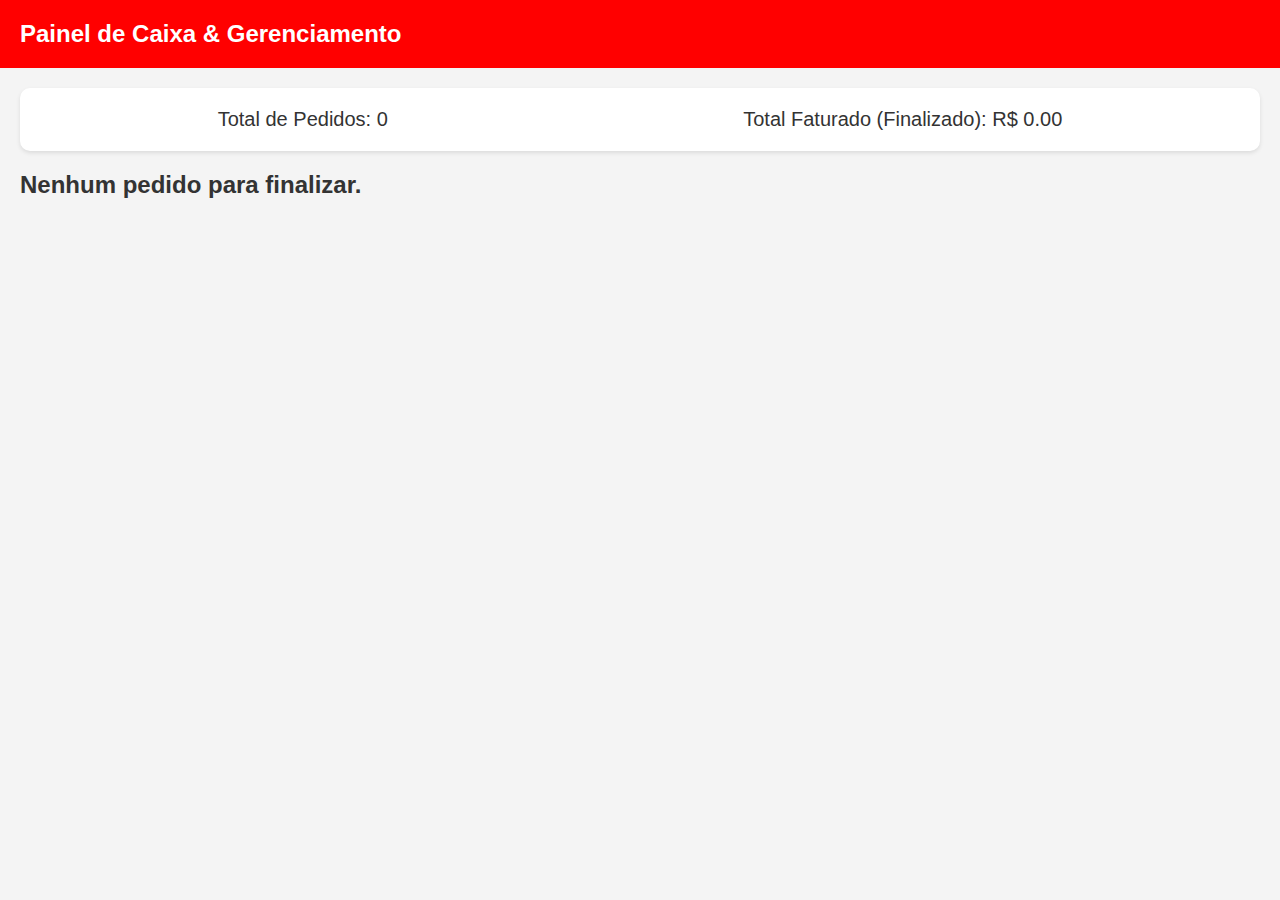
<file: caixa.html>
<!DOCTYPE html>
<html lang="pt-br">
  <head>
    <meta charset="UTF-8" />
    <meta name="viewport" content="width=device-width, initial-scale=1.0" />
    <title>RibbsZn - Painel de Caixa</title>
    <link rel="stylesheet" href="style.css" />
    <style>
      /* Estilos específicos do Caixa */
      body {
        background: #f4f4f4;
        color: #333;
      }
      header {
        background: var(--vermelho);
        color: white;
        padding: 20px;
        font-size: 24px;
        text-align: center;
      }
      .summary {
        padding: 20px;
        background: #fff;
        margin: 20px;
        border-radius: 10px;
        box-shadow: 0 2px 4px rgba(0, 0, 0, 0.1);
        display: flex;
        justify-content: space-around;
        font-size: 20px;
      }
      #pedidosCaixaContainer {
        padding: 0 20px 20px;
      }
      .pedido-card {
        background: #fff;
        border: 1px solid #ddd;
        margin-bottom: 10px;
        padding: 15px;
        border-radius: 8px;
        box-shadow: 0 1px 3px rgba(0, 0, 0, 0.05);
      }
      .pedido-card[data-status="PRONTO"] {
        border-left: 5px solid #28a745;
      }
      .pedido-card[data-status="FINALIZADO"] {
        opacity: 0.6;
      }
      .btn-finalizar {
        background: #000;
        color: white;
        padding: 10px 15px;
        border-radius: 5px;
        cursor: pointer;
        font-weight: bold;
      }
    </style>
  </head>
  <body>
    <header>Painel de Caixa & Gerenciamento</header>
    <div class="summary">
      <div>Total de Pedidos: <span id="totalPedidos">0</span></div>
      <div>
        Total Faturado (Finalizado): R$ <span id="totalFaturado">0.00</span>
      </div>
    </div>
    <div id="pedidosCaixaContainer">
      <h2>Carregando pedidos...</h2>
    </div>
    <script src="caixa.js"></script>
  </body>
</html>
</file>
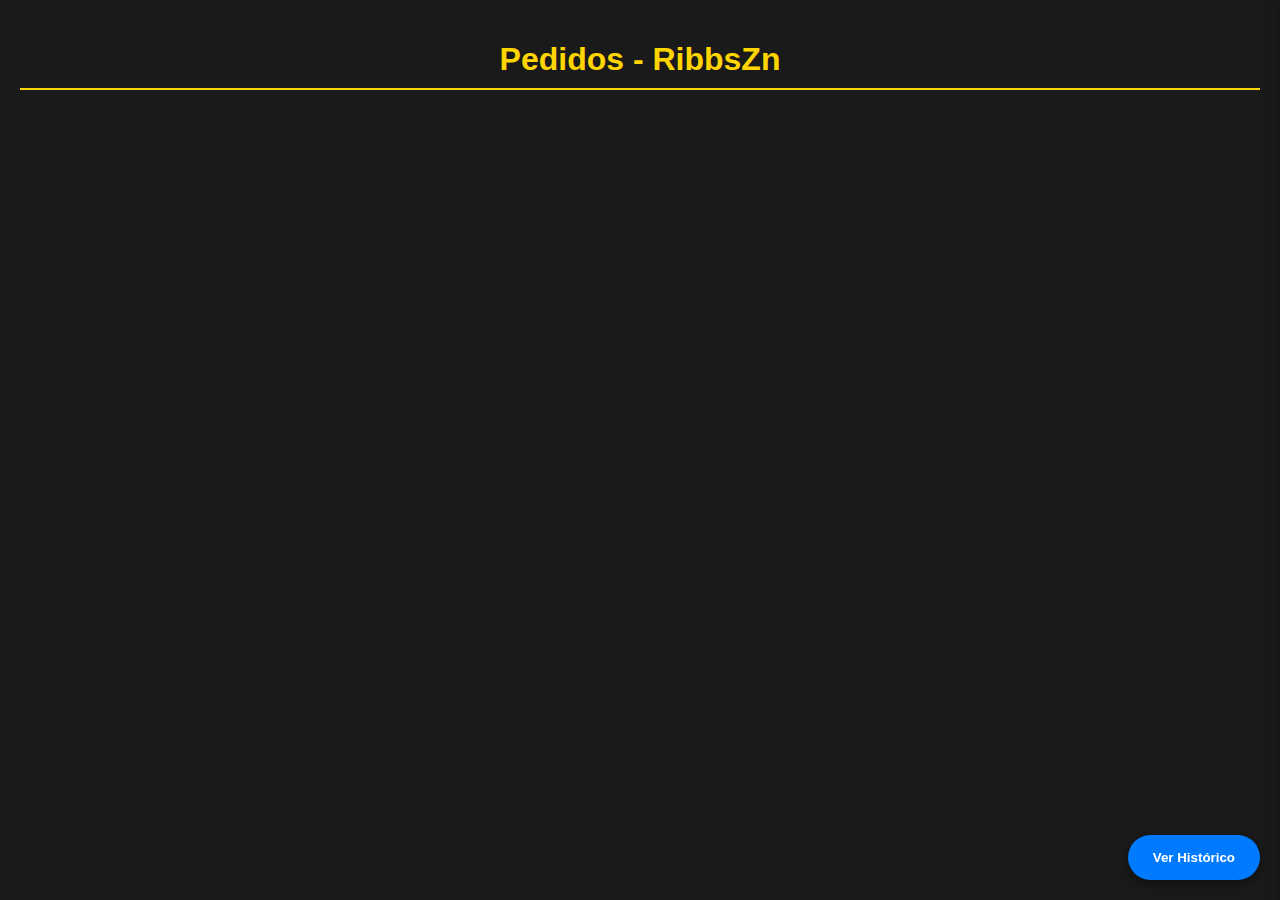
<file: kds.html>
<!DOCTYPE html>
<html lang="pt-br">
  <head>
    <meta charset="UTF-8" />
    <meta name="viewport" content="width=device-width, initial-scale=1.0" />
    <title>KDS - Sistema de Exibição de Cozinha Profissional</title>
    <style>
      :root {
        --amarelo: #ffd500;
        --preto-card: #2c2c2c;
        --fundo: #1a1a1a;
        --texto: #f0f0f0;
        --verde: #28a745;
        --vermelho: #dc3545;
        --azul: #007bff;
        --cinza-claro: #bbb;
        --shadow-soft: 0 4px 12px rgba(0, 0, 0, 0.3);
        --shadow-hover: 0 8px 20px rgba(0, 0, 0, 0.4);
      }

      body {
        font-family: "Segoe UI", Tahoma, Geneva, Verdana, sans-serif;
        margin: 0;
        padding: 20px;
        background-color: var(--fundo);
        color: var(--texto);
        overflow-x: hidden;
      }

      h1 {
        color: var(--amarelo);
        border-bottom: 2px solid var(--amarelo);
        padding-bottom: 10px;
        margin-bottom: 20px;
        font-size: 2em;
        text-align: center;
      }

      #ordersContainer {
        display: grid;
        grid-template-columns: repeat(auto-fit, minmax(320px, 1fr));
        gap: 24px;
        padding-bottom: 80px;
      }

      .order-card {
        background-color: var(--preto-card);
        padding: 20px;
        border-radius: 12px;
        border-left: 8px solid var(--amarelo);
        box-shadow: var(--shadow-soft);
        display: flex;
        flex-direction: column;
        transition: transform 0.3s ease, box-shadow 0.3s ease;
      }

      .order-card:hover {
        transform: translateY(-5px);
        box-shadow: var(--shadow-hover);
      }

      .order-card.preparo {
        border-left-color: var(--azul);
      }

      .order-header {
        display: flex;
        justify-content: space-between;
        align-items: flex-start;
        border-bottom: 1px solid #444;
        padding-bottom: 12px;
        margin-bottom: 12px;
      }

      .order-header strong {
        font-size: 1.4em;
        display: block;
      }

      .consumo-badge {
        display: inline-block;
        padding: 6px 12px;
        border-radius: 6px;
        font-size: 0.9em;
        font-weight: bold;
        margin-left: 12px;
        text-transform: uppercase;
      }
      .badge-local {
        background-color: #28a745;
        color: white;
      }
      .badge-viagem {
        background-color: #dc3545;
        color: white;
      }

      .order-time {
        font-size: 0.95em;
        color: var(--cinza-claro);
      }

      .order-items {
        flex-grow: 1;
        font-size: 1.15em;
      }

      .order-item {
        margin-bottom: 14px;
        padding: 8px;
        background: #383838;
        border-radius: 6px;
      }

      .item-details {
        font-size: 0.9em;
        color: var(--amarelo);
        margin-top: 4px;
        line-height: 1.3;
      }

      .order-obs {
        background-color: #442;
        padding: 10px;
        border-radius: 8px;
        margin-top: 12px;
        font-size: 0.95em;
        border-left: 4px solid var(--amarelo);
      }

      .order-payment {
        background-color: #333;
        padding: 10px;
        border-radius: 8px;
        margin-top: 12px;
        font-size: 0.95em;
      }

      .order-footer {
        display: flex;
        gap: 12px;
        margin-top: 16px;
      }

      .order-footer button {
        flex: 1;
        padding: 12px;
        border: none;
        border-radius: 8px;
        font-weight: bold;
        cursor: pointer;
        font-size: 1em;
        transition: transform 0.2s ease, background-color 0.2s ease;
      }

      .order-footer button:hover {
        transform: scale(1.02);
      }

      .accept-btn {
        background-color: var(--verde);
        color: white;
      }
      .obs-btn {
        background-color: #555;
        color: white;
      }
      .print-btn {
        background-color: var(--amarelo);
        color: #000;
        width: 60px;
        flex: none !important;
      }
      .delete-btn {
        background-color: #fff;
        color: white;
        width: 60px;
        flex: none !important;
      }

      /* SIDEBAR HISTÓRICO */
      #historySidebar {
        position: fixed;
        right: -450px;
        top: 0;
        width: 400px;
        height: 100%;
        background-color: #222;
        box-shadow: -5px 0 15px rgba(0, 0, 0, 0.5);
        transition: right 0.3s ease;
        z-index: 1000;
        display: flex;
        flex-direction: column;
        padding: 20px;
      }

      #historySidebar.active {
        right: 0;
      }

      #historyHeader {
        display: flex;
        justify-content: space-between;
        align-items: center;
        border-bottom: 1px solid #444;
        margin-bottom: 15px;
      }

      #historyTotalBox {
        background: #333;
        padding: 15px;
        border-radius: 8px;
        text-align: center;
        margin-bottom: 15px;
      }

      #historyTotalValue {
        font-size: 1.5em;
        color: var(--verde);
        font-weight: bold;
        margin: 5px 0;
      }

      #historyContent {
        flex-grow: 1;
        overflow-y: auto;
      }

      .history-item {
        background: #2c2c2c;
        padding: 12px;
        border-radius: 8px;
        margin-bottom: 12px;
        border-left: 4px solid #555;
        box-shadow: var(--shadow-soft);
      }

      .history-actions {
        display: flex;
        gap: 8px;
        margin-top: 10px;
      }

      .history-actions button {
        font-size: 0.85em;
        padding: 6px 10px;
        cursor: pointer;
        border-radius: 6px;
        transition: background-color 0.2s;
      }

      .delete-btn {
        background-color: var(--vermelho);
        color: black;
        border: none;
      }

      #historyToggleBtn {
        position: fixed;
        bottom: 20px;
        right: 20px;
        padding: 15px 25px;
        background-color: var(--azul);
        color: white;
        border: none;
        border-radius: 50px;
        font-weight: bold;
        box-shadow: 0 4px 10px rgba(0, 0, 0, 0.4);
        cursor: pointer;
        z-index: 900;
        transition: transform 0.2s;
      }

      #historyToggleBtn:hover {
        transform: scale(1.05);
      }

      /* MODAIS */
      .backdrop {
        position: fixed;
        top: 0;
        left: 0;
        width: 100vw;
        height: 100vh;
        background: rgba(0, 0, 0, 0.7);
        z-index: 1100;
        display: none;
      }

      .kds-modal {
        position: fixed;
        top: 50%;
        left: 50%;
        transform: translate(-50%, -50%);
        background: #333;
        padding: 25px;
        border-radius: 12px;
        z-index: 1200;
        width: 90%;
        max-width: 500px;
        display: none;
        box-shadow: var(--shadow-hover);
      }

      .kds-modal textarea {
        width: 100%;
        height: 120px;
        background: #1a1a1a;
        color: white;
        border: 1px solid #555;
        padding: 10px;
        border-radius: 8px;
        resize: none;
        margin: 15px 0;
        font-size: 1em;
      }

      .kds-search-input {
        background: #1a1a1a;
        color: white;
        border: 1px solid #444;
        padding: 10px;
        border-radius: 6px;
      }

      .clear-history-btn {
        margin-top: 10px;
        background: none;
        color: var(--vermelho);
        border: 1px solid var(--vermelho);
        padding: 8px;
        border-radius: 4px;
        cursor: pointer;
        width: 100%;
      }

      @media (max-width: 600px) {
        #historySidebar {
          width: 100%;
          right: -100%;
        }

        #ordersContainer {
          grid-template-columns: 1fr;
          gap: 16px;
        }

        .order-card {
          padding: 16px;
        }
      }
    </style>
  </head>
  <body>
    <h1>Pedidos - RibbsZn</h1>

    <div id="ordersContainer">
      <p id="noOrdersMessage">Nenhum pedido pendente no momento.</p>
    </div>

    <button id="historyToggleBtn">Ver Histórico</button>

    <div id="historySidebar">
      <div id="historyHeader">
        <h3>Pedidos Concluídos</h3>
        <button onclick="toggleHistorySidebar()">Fechar</button>
      </div>

      <div id="historyTotalBox">
        <h4>Total do Dia</h4>
        <p id="historyTotalValue">R$ 0,00</p>
      </div>

      <div id="historyContent">
        <p id="noHistoryMessage">Nenhum pedido no histórico.</p>
      </div>
    </div>

    <div
      id="backdrop"
      class="backdrop"
      onclick="kdsManager.closeModal('popupObservacao')"
    ></div>

    <div id="popupObservacao" class="kds-modal">
      <h3>Observação do Pedido</h3>
      <p id="obsOrderInfo"></p>
      <textarea
        id="obsTextarea"
        placeholder="Instruções para a cozinha..."
      ></textarea>
      <div class="order-footer">
        <button class="accept-btn">Salvar</button>
        <button
          class="obs-btn"
          onclick="kdsManager.closeModal('popupObservacao')"
        >
          Cancelar
        </button>
      </div>
    </div>

    <script src="kds.js"></script>
  </body>
</html>
</file>
<file: style.css>
:root {
  --preto: #000;
  --branco: #f2f2f2;
  --cinza: #b3b3b3;
  --amarelo: #ffd500;
  --vermelho: #ff0000;
  --accent: #ff4500;
}

body {
  margin: 0;
  font-family: Arial, sans-serif;
  background: #000;
  color: #000;
  overflow-x: hidden;
  background-image: url("./img/fundo.png");
  background-size: cover;
  background-attachment: fixed;
  -webkit-tap-highlight-color: rgba(0, 0, 0, 0); /* Já existia, mantido */
  touch-action: manipulation; /* Já existia, mantido */
  -webkit-user-select: none;
  user-select: none;
  overscroll-behavior: none; /* Novo: Previne overscroll em touch */
  -webkit-overflow-scrolling: touch; /* Novo: Scroll suave em iOS */
}

.start-screen {
  position: fixed;
  top: 0;
  left: 0;
  width: 100vw;
  height: 100vh;
  background: #000;
  display: flex;
  justify-content: center;
  align-items: center;
  z-index: 1500;
  transition: opacity 0.5s ease;
}

.start-screen img {
  width: 100%;
  height: 100%;
  object-fit: contain;
}

.start-screen.hidden {
  opacity: 0;
  pointer-events: none;
}

body.start-active main,
body.start-active header,
body.start-active footer {
  display: none;
}

header {
  display: flex;
  align-items: center;
  justify-content: space-between;
  padding: 16px 24px; /* Aumentado para touch */
  background: #000;
  color: #fff;
  font-size: 22px; /* Aumentado */
  font-weight: bold;
}

.header-left {
  display: flex;
  align-items: center;
  gap: 16px; /* Aumentado */
}

.header-right {
  display: flex;
  align-items: center;
  gap: 16px; /* Aumentado */
  font-size: 18px; /* Aumentado */
  color: #ffd500;
}

.sessao-topo {
  display: flex;
  justify-content: center;
  flex-wrap: nowrap;
  gap: 5px; /* Aumentado */
  margin: 3px 0; /* Aumentado */
  padding: 0 3px;
  overflow-x: auto;
  scroll-behavior: smooth;
  -webkit-overflow-scrolling: touch; /* Novo: Scroll suave */
}

.sessao-topo button {
  background: #fff;
  color: #000;
  border-radius: 12px; /* Aumentado */
  border: none;
  padding: 8px 12px; /* Aumentado para touch targets */
  font-weight: bold;
  cursor: pointer;
  font-size: 15px; /* Aumentado */
  min-width: 150px; /* Aumentado */
  min-height: 48px; /* Novo: Touch target mínimo */
  touch-action: manipulation;
}

.sessao-topo button.active {
  background-color: var(--vermelho);
  color: white;
  box-shadow: 0 6px 12px rgba(0, 0, 0, 0.25);
  transform: translateY(-2px);
}

.sessao-topo button:active {
  transform: scale(0.96); /* Novo: Feedback visual em toque */
  transition: transform 0.1s ease;
}

.cardapio {
  display: flex;
  flex-wrap: nowrap;
  justify-content: flex-start;
  gap: 24px; /* Aumentado */
  padding: 20px; /* Aumentado */
  overflow-x: auto;
  -webkit-overflow-scrolling: touch; /* Novo */
}

.cardapio::-webkit-scrollbar {
  height: 12px; /* Aumentado para touch */
  background-color: transparent;
}

.cardapio::-webkit-scrollbar-track {
  background: #0a0a08;
  border-radius: 6px;
}

.cardapio::-webkit-scrollbar-thumb {
  background: #e2d40e;
  border-radius: 6px;
  border: 1px solid #ffd500;
}

.card {
  background: #fff;
  color: #000;
  width: 130px; /* Aumentado */
  border-radius: 15px; /* Aumentado */
  padding: 10px; /* Aumentado */
  text-align: center;
  box-shadow: 0 6px 12px rgba(0, 0, 0, 0.18);
  flex: 0 0 auto;
  transition: transform 0.18s ease, box-shadow 0.18s ease;
}

.card:active {
  transform: scale(0.96); /* Ajustado para feedback mais sutil */
}

.card img {
  width: 200px; /* Aumentado */
  height: 100px; /* Aumentado */
  background: #000;
  margin-bottom: 10px; /* Aumentado */
  border-radius: 8px;
  object-fit: cover;
  cursor: pointer;
}

.card h3 {
  margin: 6px 0;
  font-size: 20px; /* Aumentado */
}

.card p.descricao {
  font-size: 16px; /* Aumentado */
  color: #504444;
  height: 48px; /* Aumentado */
  overflow: hidden;
}

#modal-cardapio {
  max-height: 90vh; /* O modal ocupará no máximo 90% da altura da tela */
  overflow-y: auto; /* Ativa o scroll vertical se o conteúdo for grande */
  display: flex;
  flex-direction: column;
}

.options-row {
  display: flex;
  flex-wrap: wrap;
justify-content: center; 
gap: 10px;  / Espaçamento entre opções; aumente se precisar /
margin-top: 10px;
padding: 0 15px;  / Adiciona padding lateral para mais espaço */
}
.small-option {
  flex: 0 1 calc(50% - 10px); 
box-sizing: border-box;  / Garante que padding/border não interfira na largura /
min-width: 140px;  / Largura mínima maior para evitar quebra prematura /
padding: 10px;  / Aumentei para melhor touch/legibilidade */
  background-color: #fff;
  border: 1px solid #eee;
  border-radius: 8px;
  font-size: 14px;
  text-align: center;
}

.small-option p:first-child {
  font-weight: bold;
  margin: 0;
}

.small-option button {
  font-weight: bold;
  margin-top: 5px;
  padding: 4px 8px;
  font-size: 12px;
}

.btn {
  padding: 4px 4px; /* Aumentado */
  font-size: 8px; /* Aumentado */
  background: #ffc700;
  color: #030202ff;
  border: none;
  border-radius: 6px; /* Aumentado */
  cursor: pointer;
  margin: 6px;
  transition: background 0.15s, transform 0.1s; /* Ajustado */
  touch-action: manipulation;
  min-width: 60px; /* Novo */
  min-height: 48px; /* Novo: Touch target */
}

.btn:active {
  background: #ffc700;
  transform: scale(0.96); /* Novo: Feedback em toque */
}

footer {
  position: fixed;
  bottom: 0;
  right: 0;
  width: 75%;
  max-width: 640px;
  background: #fff;
  padding: 12px 24px; /* Aumentado */
  box-shadow: 0 -6px 20px rgba(0, 0, 0, 0.35);
  display: flex;
  flex-direction: column;
  align-items: center;
  border-radius: 12px 12px 0 0;
  transition: max-height 0.36s ease-in-out, transform 0.24s ease;
  min-height: 60px; /* Aumentado */
  max-height: 64px; /* Aumentado */
  z-index: 1200;
  overflow: hidden;
}

footer.expanded {
  max-height: 85vh;
}

#toggleCart {
  position: absolute;
  top: 10px;
  right: 14px;
  background: none;
  border: none;
  font-size: 24px; /* Aumentado */
  cursor: pointer;
  color: #000;
  touch-action: manipulation;
  padding: 10px; /* Aumentado */
  min-height: 48px; /* Novo */
}

#cartItems {
  text-align: center;
  width: 100%;
  margin: 10px 0; /* Aumentado */
  padding: 8px 0;
  overflow-y: auto;
  max-height: 40vh;
}

#cartItems p {
  display: flex;
  justify-content: space-between;
  align-items: center;
  margin: 10px 0; /* Aumentado */
  font-size: 18px; /* Aumentado */
  padding: 6px 8px;
  border-radius: 8px;
}

.removeBtn {
  background: red;
  color: #fff;
  border: none;
  border-radius: 8px; /* Aumentado */
  cursor: pointer;
  padding: 10px 12px; /* Aumentado */
  font-size: 12px; /* Aumentado */
  min-width: 52px;
  min-height: 48px; /* Novo */
  touch-action: manipulation;
}

#paymentBtn,
#clearCartBtn {
  padding: 14px 20px; /* Aumentado */
  border-radius: 10px; /* Aumentado */
  border: none;
  cursor: pointer;
  font-weight: bold;
  font-size: 20px; /* Aumentado */
  min-height: 56px; /* Aumentado */
}

.qtyBtn {
  background: var(--amarelo);
  border: none;
  border-radius: 9px;
  cursor: pointer;
  padding: 9px 9px;
  font-weight: bolder;
  font-size: 18px; /* Aumentado */
  margin: 0 6px;
  min-width: 46px;
  min-height: 46px; /* Novo */
  touch-action: manipulation;
}

#paymentBtn {
  background: var(--vermelho);
  color: #fff;
  width: 48%;
}

#clearCartBtn {
  background: var(--preto);
  color: #fff;
  width: 48%;
}

.backdrop {
  display: none;
  position: fixed;
  inset: 0;
  background: rgba(0, 0, 0, 0.45);
  backdrop-filter: blur(6px);
  z-index: 1290;
  transition: opacity 0.25s ease;
  pointer-events: none; /* ← ESSENCIAL */
  opacity: 0;
}

/* Quando aparecer */
.backdrop.show {
  display: block;
  opacity: 1;
  pointer-events: all; /* ← Só bloqueia quando ativo */
}

/* Quando escondendo */
.backdrop.hiding {
  opacity: 0;
  pointer-events: none; /* ← deixa de bloquear toques */
}

.popup {
  position: fixed;
  top: 50%;
  left: 50%;
  transform: translate(-50%, -50%);
  background: #fff;
  color: #000;
  padding: 24px; /* Aumentado */
  border-radius: 14px; /* Aumentado */
  z-index: 1300;
  box-shadow: 0 8px 30px rgba(0, 0, 0, 0.35);
  transition: transform 0.3s ease, opacity 0.3s ease;
  max-width: 95%;
  display: none;
  opacity: 0;
  transform: translate(-50%, -50%) scale(0.95);
}

.popup.show {
  display: block;
  opacity: 1;
  transform: translate(-50%, -50%) scale(1);
}

.popup.hiding {
  opacity: 0;
  transform: translate(-50%, -50%) scale(0.95);
}

.popup .closePopup,
.popup .close-btn {
  position: absolute;
  right: 14px;
  top: 10px;
  cursor: pointer;
  font-weight: bold;
  color: var(--vermelho);
  background: none;
  border: none;
  font-size: 18px; /* Aumentado */
  padding: 10px; /* Novo: Maior touch target */
  min-height: 48px; /* Novo */
}

#popupCustom {
  width: 90vw;
  max-width: 600px;
  max-height: 80vh;
  overflow-y: auto;
  background: linear-gradient(
    135deg,
    #ffffff,
    #f9f9f9
  ); /* Novo: Gradiente suave para fundo estilizado */
  border: 1px solid var(--amarelo); /* Novo: Borda colorida */
  border-radius: 20px; /* Novo: Bordas mais arredondadas */
  box-shadow: 0 12px 40px rgba(0, 0, 0, 0.4); /* Novo: Sombra mais profunda para efeito 3D */
  padding: 32px; /* Novo: Mais padding para espaço interno */
  animation: popIn 0.4s ease-out; /* Novo: Animação de entrada */
}

@keyframes popIn {
  /* Novo: Keyframe para animação de scale-in */
  from {
    opacity: 0;
    transform: translate(-50%, -50%) scale(0.8);
  }
  to {
    opacity: 1;
    transform: translate(-50%, -50%) scale(1);
  }
}

#popupCustom h3 {
  /* Novo: Estilo para título interno */
  text-align: center;
  color: var(--preto);
  font-size: 24px;
  margin-bottom: 20px;
  border-bottom: 2px solid var(--amarelo);
  padding-bottom: 10px;
}

#popupCustom label {
  /* Novo: Estilo para labels de checkboxes */
  display: block;
  margin: 10px 0;
  font-size: 18px;
  color: #333;
  cursor: pointer;
}

#popupCustom input[type="checkbox"] {
  /* Novo: Checkbox estilizado */
  accent-color: var(--vermelho);
  margin-right: 10px;
  transform: scale(1.2);
}

#popupCustom::-webkit-scrollbar {
  width: 10px; /* Aumentado */
}

#popupCustom::-webkit-scrollbar-track {
  background: #f1f1f1;
  border-radius: 5px;
}

#popupCustom::-webkit-scrollbar-thumb {
  background: var(--amarelo);
  border-radius: 5px;
}

#popupPayment {
  width: 400px; /* Aumentado */
  max-width: 94%;
  text-align: center;
  padding: 20px; /* Aumentado */
}

.pay-methods {
  display: flex;
  flex-direction: column;
  gap: 12px; /* Aumentado */
  margin-top: 16px; /* Aumentado */
}

.pay-btn {
  display: flex;
  align-items: center;
  gap: 14px; /* Aumentado */
  border-radius: 12px; /* Aumentado */
  padding: 14px 16px; /* Aumentado */
  border: none;
  cursor: pointer;
  font-size: 20px; /* Aumentado */
  justify-content: center;
  box-shadow: 0 6px 12px rgba(0, 0, 0, 0.12);
  min-height: 56px; /* Novo */
}

.pay-btn svg {
  width: 36px; /* Aumentado */
  height: 36px;
}

.pay-btn:active {
  transform: scale(0.96); /* Novo: Feedback */
}

.pay-pix {
  background: linear-gradient(90deg, #00c853, #00e676);
  color: #fff;
}

.pay-card {
  background: linear-gradient(90deg, #3b3b98, #5b2c6f);
  color: #fff;
}

.pay-cash {
  background: linear-gradient(90deg, #f9a825, #ffb300);
  color: #000;
}

#popupDividirPagamento {
  width: 440px; /* Aumentado */
  max-width: 94%;
  text-align: center;
  padding: 20px; /* Aumentado */
  border-radius: 16px; /* Aumentado */
}

#popupDividirPagamento h2 {
  margin: 0 0 10px 0;
}

#popupDividirPagamento select,
#popupDividirPagamento input[type="number"] {
  padding: 12px; /* Aumentado */
  border-radius: 10px; /* Aumentado */
  border: 2px solid var(--amarelo);
  font-size: 20px; /* Aumentado */
  width: 90%;
  margin: 10px 0; /* Aumentado */
}

#inputsDivisao .rowDiv {
  display: flex;
  gap: 10px; /* Aumentado */
  align-items: center;
  justify-content: center;
  margin-bottom: 10px;
}

#inputsDivisao .rowDiv label {
  min-width: 130px; /* Aumentado */
  text-align: left;
  margin-left: 8px;
}

#faltandoValor {
  font-size: 18px; /* Aumentado */
  margin-top: 10px;
}

#dividirKeypad {
  display: grid;
  grid-template-columns: repeat(3, 1fr);
  gap: 10px; /* Aumentado */
  margin-top: 14px;
  justify-items: center;
}

.key-btn {
  width: 80px; /* Aumentado */
  height: 72px; /* Aumentado */
  border-radius: 12px; /* Aumentado */
  background: #000;
  color: #fff;
  border: none;
  font-size: 22px; /* Aumentado */
  cursor: pointer;
  min-height: 48px; /* Novo */
}

.key-btn:active {
  transform: scale(0.96);
}



.tipo-btn {
  flex: 1;
  min-width: 180px;
  min-height: 120px;
  background: var(--amarelo);
  border: none;
  border-radius: 16px;
  font-size: 22px;
  font-weight: bold;
  cursor: pointer;
  display: flex;
  flex-direction: column;
  align-items: center;
  justify-content: center;
  gap: 10px;
  box-shadow: 0 6px 18px rgba(0, 0, 0, 0.3);
  transition: transform 0.15s ease, box-shadow 0.15s ease;
  touch-action: manipulation;
}

.tipo-btn span {
  font-size: 20px;
}

.tipo-btn:active {
  transform: scale(0.96);
  box-shadow: 0 4px 12px rgba(0, 0, 0, 0.25);
}


/* Estilização do Novo Modal de Consumo */
.tipo-consumo-container {
  display: flex;
  gap: 20px;
  justify-content: center;
  margin-top: 20px;
}

.btn-consumo {
  background-color: var(--amarelo);
  color: var(--preto);
  border: none;
  border-radius: 16px;
  width: 180px;
  height: 180px;
  display: flex;
  flex-direction: column;
  align-items: center;
  justify-content: center;
  cursor: pointer;
  transition: transform 0.1s;
  box-shadow: 0 6px 12px rgba(0,0,0,0.3);
}

.btn-consumo:active {
  transform: scale(0.95);
}

.btn-consumo .icon {
  font-size: 50px;
  margin-bottom: 10px;
}

.btn-consumo .text {
  font-size: 18px;
  font-weight: bold;
}

#popupTipoConsumo h3 {
  text-align: center;
  font-size: 24px;
  color: #fff;
}
/* Botões grandes para toque fácil */
.large-btn {
  background: var(--amarelo);
  color: var(--preto);
  font-size: 22px;
  padding: 20px 30px;
  border-radius: 15px;
  border: none;
  cursor: pointer;
  min-width: 150px;
  min-height: 80px; /* Tamanho generoso para totem */
  touch-action: manipulation;
  transition: background 0.15s, transform 0.1s;
}

.large-btn:hover,
.large-btn:active {
  background: #ffc700;
  transform: scale(0.96);
}

#popupNome {
  width: 800px; /* Aumentado */
  max-width: 100%;
  max-height: 85vh;
  overflow: auto;
  text-align: center;
  border-radius: 20px; /* Aumentado */
  padding: 20px; /* Aumentado */
}

#inputNome {
  width: 88%;
  font-size: 24px; /* Aumentado */
  padding: 14px 16px; /* Aumentado */
  border: 2px solid var(--amarelo);
  border-radius: 12px; /* Aumentado */
  text-align: center;
}

#keyboard {
  display: grid;
  grid-template-columns: repeat(10, 1fr);
  gap: 10px; /* Aumentado */
  margin-top: 14px;
  justify-items: center;
}

#keyboard button {
  width: 64px; /* Aumentado */
  height: 64px; /* Aumentado */
  font-size: 22px; /* Aumentado */
  border-radius: 12px; /* Aumentado */
  background: #000;
  color: #fff;
  border: none;
  font-weight: bold;
  min-height: 48px; /* Novo */
}

#keyboard button.space {
  grid-column: span 3;
  width: 200px; /* Aumentado */
}

#keyboard button.backspace {
  background: var(--accent);
  width: 120px; /* Aumentado */
}

#popupTroco {
  width: 440px; /* Aumentado */
  max-width: 94%;
  text-align: center;
  border-radius: 16px; /* Aumentado */
  padding: 24px; /* Aumentado */
}

#trocoKeyboard {
  display: grid;
  grid-template-columns: repeat(3, 1fr);
  gap: 10px; /* Aumentado */
  margin-top: 12px;
}

#trocoKeyboard button {
  width: 80px; /* Aumentado */
  height: 72px; /* Aumentado */
  border-radius: 12px; /* Aumentado */
  background: #000;
  color: #fff;
  border: none;
  font-size: 22px; /* Aumentado */
}

#popupResumoPedido {
  width: 440px; /* Aumentado */
  max-width: 94%;
  text-align: left;
  padding: 20px; /* Aumentado */
  border-radius: 14px; /* Aumentado */
}

.small-note {
  font-size: 14px; /* Aumentado */
  color: #666;
  margin-top: 8px;
  text-align: center;
}

.hidden {
  display: none !important;
}

@media (max-width: 800px) {
  .card {
    width: 48%;
  }
  #inputNome {
    font-size: 22px; /* Ajustado */
  }
}

@media (max-width: 420px) {
  .card {
    width: 92%;
  }
  header {
    font-size: 18px;
    padding: 12px;
  }
  .sessao-topo button {
    min-width: 100px;
    font-size: 9px;
    padding: 6px 4px;
  }
}

/* Novo: Media query para totens grandes (ex: >1024px) */
@media (min-width: 1024px) {
  .card {
    width: 280px;
  }
  .btn {
    padding: 12px 20px;
    font-size: 18px;
  }
  .popup {
    padding: 28px;
  }
}
@media (max-width: 480px) {
  .small-option {
    flex: 0 1 100%; /* Em telas muito pequenas, empilha tudo verticalmente para legibilidade */
  }
}
</file>
